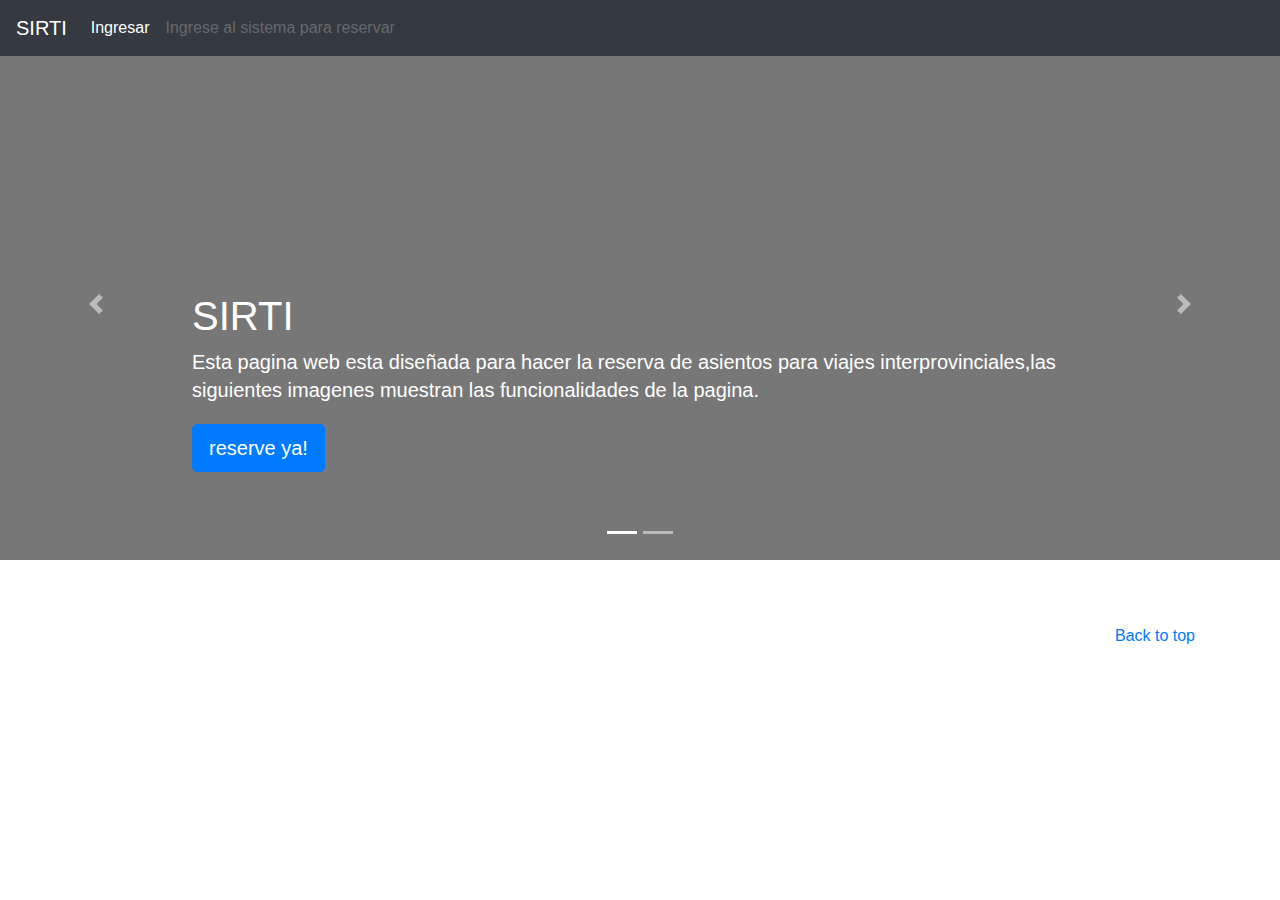
<file: SIRTI FINAL/index.html>
<!DOCTYPE html>
<html lang="es">

<head>
    <meta charset="UTF-8">
    <meta name="viewport" content="width=device-width, initial-scale=1.0">
    <meta http-equiv="X-UA-Compatible" content="ie=edge">
    <link rel="stylesheet" href="static/css/bootstrap.css">
    <link href="static/css/bootstrap.min.css" rel="stylesheet"
        integrity="sha384-ggOyR0iXCbMQv3Xipma34MD+dH/1fQ784/j6cY/iJTQUOhcWr7x9JvoRxT2MZw1T" crossorigin="anonymous">
        <link rel="stylesheet" href="static/css/carusel.css">
    <title>SIRTI</title>
</head>

<body class="text-center">
    <header>
        <nav class="navbar navbar-expand-md navbar-dark fixed-top bg-dark">
            <a class="navbar-brand" href="#">SIRTI</a>
            <button class="navbar-toggler" type="button" data-toggle="collapse" data-target="#navbarCollapse"
                aria-controls="navbarCollapse" aria-expanded="false" aria-label="Toggle navigation">
                <span class="navbar-toggler-icon"></span>
            </button>
            <div class="collapse navbar-collapse" id="navbarCollapse">
                <ul class="navbar-nav mr-auto">
                    
                    <li class="nav-item active">
                        <a class="nav-link" href="ingresar.html">Ingresar</a>
                    </li>
                    <li class="nav-item">
                        <a class="nav-link disabled" href="#">Ingrese al sistema para reservar</a>
                    </li>
                </ul>
            </div>
        </nav>
    </header>

    <main role="main">

        <div id="myCarousel" class="carousel slide" data-ride="carousel">
            <ol class="carousel-indicators">
                <li data-target="#myCarousel" data-slide-to="0" class="active"></li>
                <li data-target="#myCarousel" data-slide-to="1"></li>
                
            </ol>
            <div class="carousel-inner">
                <div class="carousel-item active">
                    <svg class="bd-placeholder-img" width="100%" height="100%" xmlns="http://www.w3.org/2000/svg"
                        preserveAspectRatio="xMidYMid slice" focusable="false" role="img">
                        <rect width="100%" height="100%" fill="#777" /></svg>
                    <div class="container">
                        <div class="carousel-caption text-left">
                            <h1>SIRTI</h1>
                            <p>Esta pagina web esta diseñada para hacer la reserva de asientos para viajes interprovinciales,las siguientes imagenes muestran las funcionalidades de la pagina.</p>
                            <p><a class="btn btn-lg btn-primary" href="cliente.html" role="button">reserve ya!</a></p>
                        </div>
                    </div>
                </div>
                <div class="carousel-item">
                    <svg class="bd-placeholder-img" width="100%" height="100%" xmlns="http://www.w3.org/2000/svg"
                        preserveAspectRatio="xMidYMid slice" focusable="false" role="img">
                        <rect width="100%" height="100%" fill="#777" /></svg>
                    <div class="container">
                        <div class="carousel-caption">
                            <H1>SIRTI</H1>
                            <p>Lista de cooperativas y mas...</p>
                            <p><a class="btn btn-lg btn-primary" href="cliente.html" role="button">Reserva ya!</a></p>
                        </div>
                    </div>
                </div>
                
            </div>
            <a class="carousel-control-prev" href="#myCarousel" role="button" data-slide="prev">
                <span class="carousel-control-prev-icon" aria-hidden="true"></span>
                <span class="sr-only">Previous</span>
            </a>
            <a class="carousel-control-next" href="#myCarousel" role="button" data-slide="next">
                <span class="carousel-control-next-icon" aria-hidden="true"></span>
                <span class="sr-only">Next</span>
            </a>
        </div>






        </div><!-- /.container -->


        <!-- FOOTER -->
        <footer class="container">
            <p class="float-right"><a href="#">Back to top</a></p>

        </footer>
    </main>
</body>
<script src="https://code.jquery.com/jquery-3.3.1.slim.min.js"
    integrity="sha384-q8i/X+965DzO0rT7abK41JStQIAqVgRVzpbzo5smXKp4YfRvH+8abtTE1Pi6jizo"
    crossorigin="anonymous"></script>
<script src="static/js/bootstrap.bundle.min.js"
    integrity="sha384-xrRywqdh3PHs8keKZN+8zzc5TX0GRTLCcmivcbNJWm2rs5C8PRhcEn3czEjhAO9o"
    crossorigin="anonymous"></script>

</html>
</file>
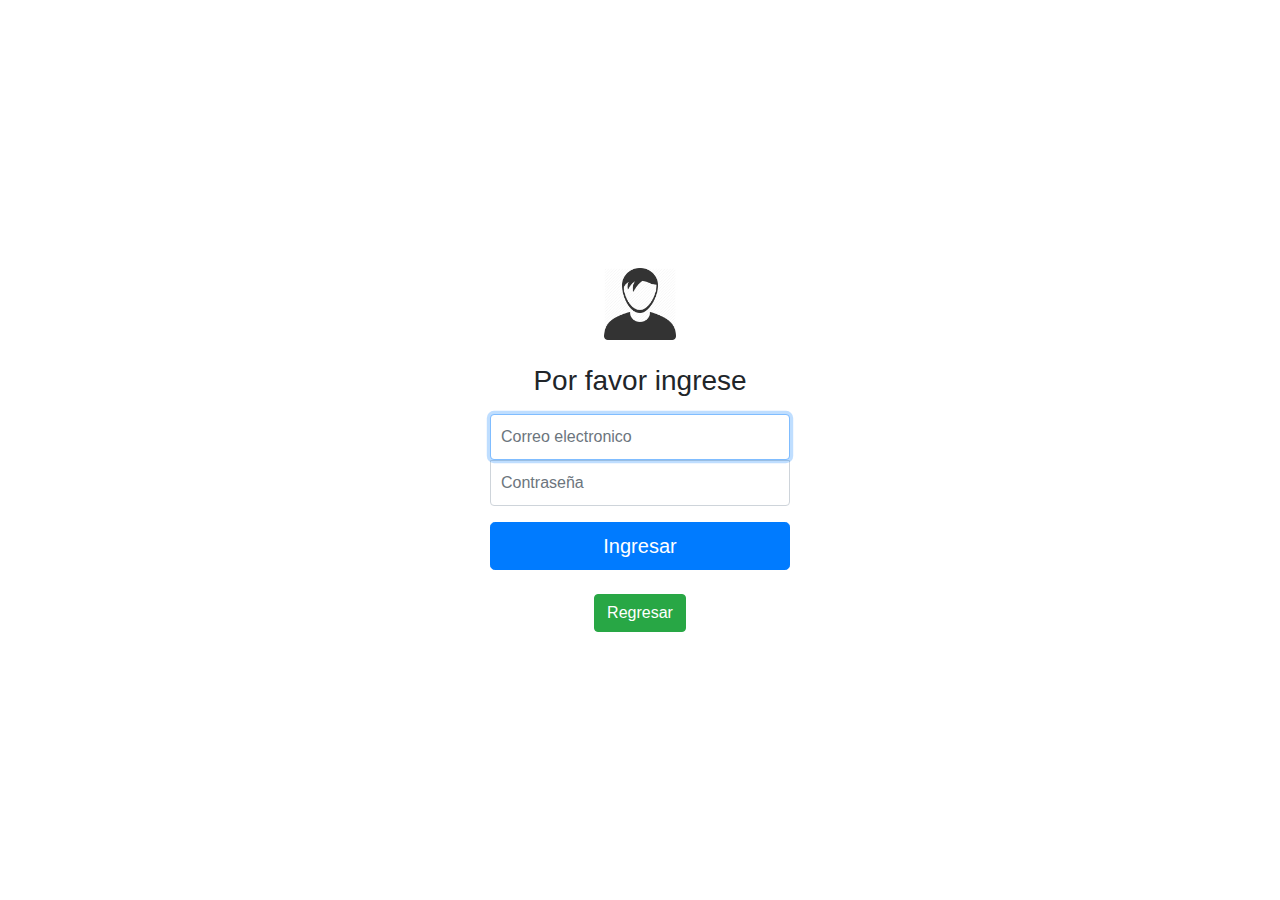
<file: SIRTI FINAL/ingresar.html>
<!DOCTYPE html>
<html lang="es">
<head>
    <meta charset="UTF-8">
    <meta name="viewport" content="width=device-width, initial-scale=1.0">
    <meta http-equiv="X-UA-Compatible" content="ie=edge">
    <link rel="stylesheet" href="static/css/styles.css">
    <link rel="stylesheet" href="static/css/bootstrap.css">
    <title>Ingreso</title>
</head>
<body class="text-center">
        <form class="form-signin">
                <img class="mb-4" src="static/imagenes/usuario.png" alt="" width="72" height="72">
                <h1 class="h3 mb-3 font-weight-normal">Por favor ingrese</h1>
                <label for="inputEmail" class="sr-only">Correo electronico</label>
                <input type="text" id="inputEmail" class="form-control" placeholder="Correo electronico" required autofocus>
                <label for="inputPassword" class="sr-only">Contraseña</label>
                <input type="password" id="inputPassword" class="form-control" placeholder="Contraseña" required>
                <div class="checkbox mb-3">
                  
                </div>
                <input type="button" class="btn btn-lg btn-primary btn-block" value="Ingresar" onclick="validar()">
                
                <div>
                  <br>
                  <a href="index.html" class="btn btn-success">Regresar</a>
                  
                </div>
                
              </form>
              
</body>
<script src="static/js/loggin.js"></script>
</html>
</file>
<file: SIRTI FINAL/static/css/carusel.css>
/* GLOBAL STYLES
-------------------------------------------------- */
/* Padding below the footer and lighter body text */

body {
    padding-top: 3rem;
    padding-bottom: 3rem;
    color: #5a5a5a;
  }
  
  
  /* CUSTOMIZE THE CAROUSEL
  -------------------------------------------------- */
  
  /* Carousel base class */
  .carousel {
    margin-bottom: 4rem;
  }
  /* Since positioning the image, we need to help out the caption */
  .carousel-caption {
    bottom: 3rem;
    z-index: 10;
  }
  
  /* Declare heights because of positioning of img element */
  .carousel-item {
    height: 32rem;
  }
  .carousel-item > img {
    position: absolute;
    top: 0;
    left: 0;
    min-width: 100%;
    height: 32rem;
  }
  
  
  /* MARKETING CONTENT
  -------------------------------------------------- */
  
  /* Center align the text within the three columns below the carousel */
  .marketing .col-lg-4 {
    margin-bottom: 1.5rem;
    text-align: center;
  }
  .marketing h2 {
    font-weight: 400;
  }
  .marketing .col-lg-4 p {
    margin-right: .75rem;
    margin-left: .75rem;
  }
  
  
  /* Featurettes
  ------------------------- */
  
  .featurette-divider {
    margin: 5rem 0; /* Space out the Bootstrap <hr> more */
  }
  
  /* Thin out the marketing headings */
  .featurette-heading {
    font-weight: 300;
    line-height: 1;
    letter-spacing: -.05rem;
  }
  
  
  /* RESPONSIVE CSS
  -------------------------------------------------- */
  
  @media (min-width: 40em) {
    /* Bump up size of carousel content */
    .carousel-caption p {
      margin-bottom: 1.25rem;
      font-size: 1.25rem;
      line-height: 1.4;
    }
  
    .featurette-heading {
      font-size: 50px;
    }
  }
  
  @media (min-width: 62em) {
    .featurette-heading {
      margin-top: 7rem;
    }
  }
</file>
<file: SIRTI FINAL/static/css/styles.css>
html,
body {
  height: 100%;
}

body {
  display: -ms-flexbox;
  display: flex;
  -ms-flex-align: center;
  align-items: center;
  padding-top: 40px;
  padding-bottom: 40px;
  background-color: #f5f5f5;
}

.form-signin {
  width: 100%;
  max-width: 330px;
  padding: 15px;
  margin: auto;
}
.form-signin .checkbox {
  font-weight: 400;
}
.form-signin .form-control {
  position: relative;
  box-sizing: border-box;
  height: auto;
  padding: 10px;
  font-size: 16px;
}
.form-signin .form-control:focus {
  z-index: 2;
}
.form-signin input[type="email"] {
  margin-bottom: -1px;
  border-bottom-right-radius: 0;
  border-bottom-left-radius: 0;
}
.form-signin input[type="password"] {
  margin-bottom: 10px;
  border-top-left-radius: 0;
  border-top-right-radius: 0;
}
p{
    display: flex;
}
</file>
